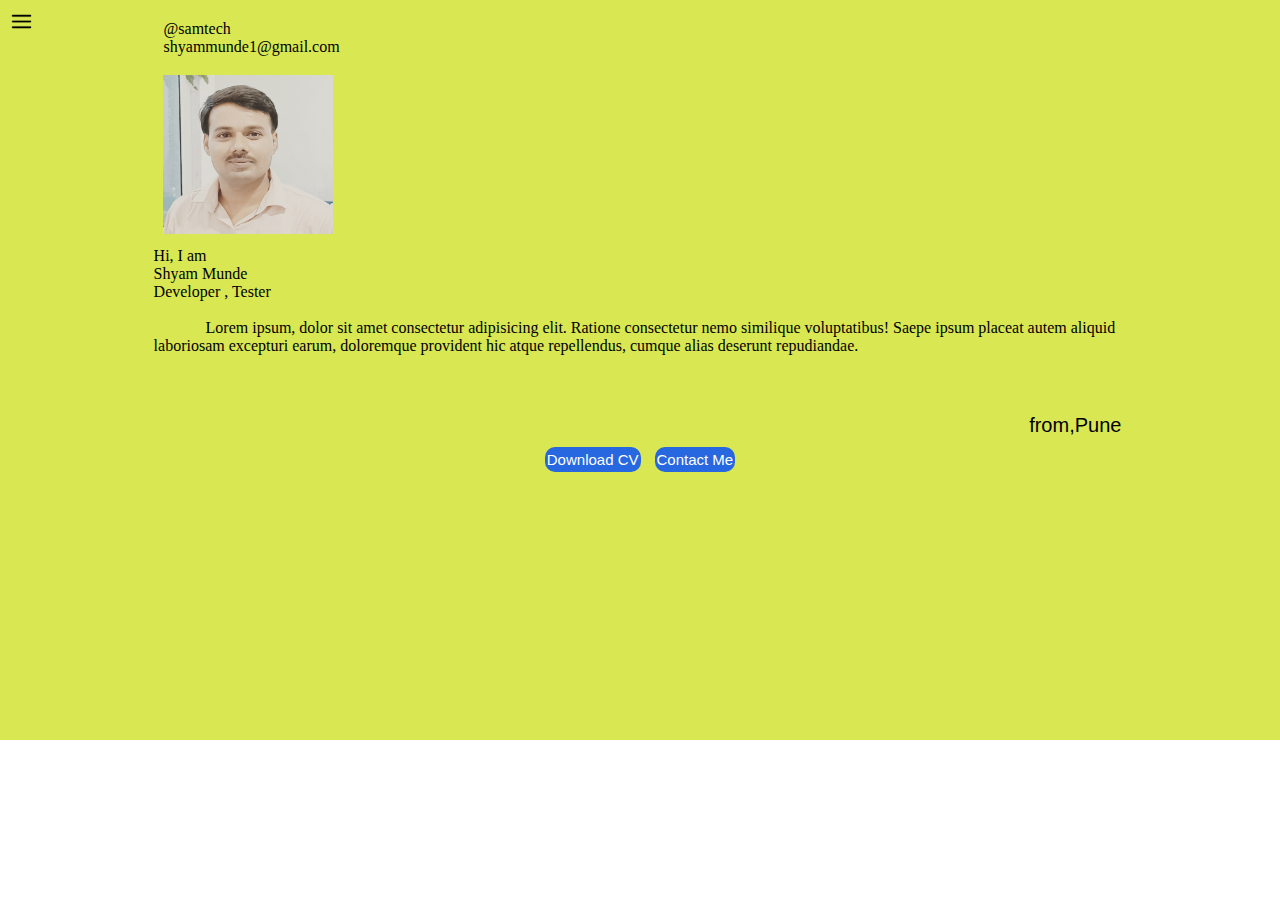
<file: index.html>
<!DOCTYPE html>
<html lang="en">
    <head>
        <meta charset="UTF-8">
        <meta http-equiv="X-UA-Compatible" content="IE=edge">
        <meta name="viewport" content="width=device-width, initial-scale=1.0">
        <title>samTech-WebDeveloper</title>
        <link rel="stylesheet" href="css/style.css">
    </head>
    <body>

        <div class="container">
            <div class="sidebar sidebarGo">

                <nav>
                    <ul>
                        <li><a href="/">Home</a> </li>
                        <li><a href="/intro.html">Intro</a></li>
                        <li><a href="/services.html">services</a></li>
                        <li><a href="/blog.html">Blog</a></li>
                        <li><a href="/contact.html">Contact</a></li>

                    </ul>
                </nav>
            </div>

            <div class="main">
                <div class="humburger">
                    <img class="menu" src="images/menu.png" alt="" width="23">
                    <img class="cross" src="images/close.png" alt="" width="15">
                </div>
                <div class="infocontainer">
                    <div class="logo">@samtech <br> <span>shyammunde1@gmail.com</span></div>
                    <div class="devImage">
                        <img src="images/shyam.jpeg" alt="Shyam">
                    </div>
                    <div class="devinfo">
                        <div class="hello">Hi, I am </div>
                        <div class="name">Shyam Munde</div>
                        <div class="about">Developer , Tester</div>
                        <div><br>
                            <span> &nbsp;&emsp; &emsp; &nbsp; Lorem ipsum, dolor
                                sit amet consectetur adipisicing
                                elit. Ratione consectetur nemo similique
                                voluptatibus! Saepe ipsum placeat autem aliquid
                                laboriosam excepturi earum, doloremque provident
                                hic
                                atque repellendus, cumque alias deserunt
                                repudiandae.</span>
                        </div> <br><br><br>
                        <div class="location"> from,Pune</div>

                    </div>
                    <div class="buttons ">
                        <a href="/cv.txt"><button class="btn">Download CV</button></a>
                        <a href="/contact.html"><button class="btn">Contact Me</button></a>
                    </div>
                </div>


            </div>

        </div>
        <script src="script.js"></script>
    </body>
</html>
</file>
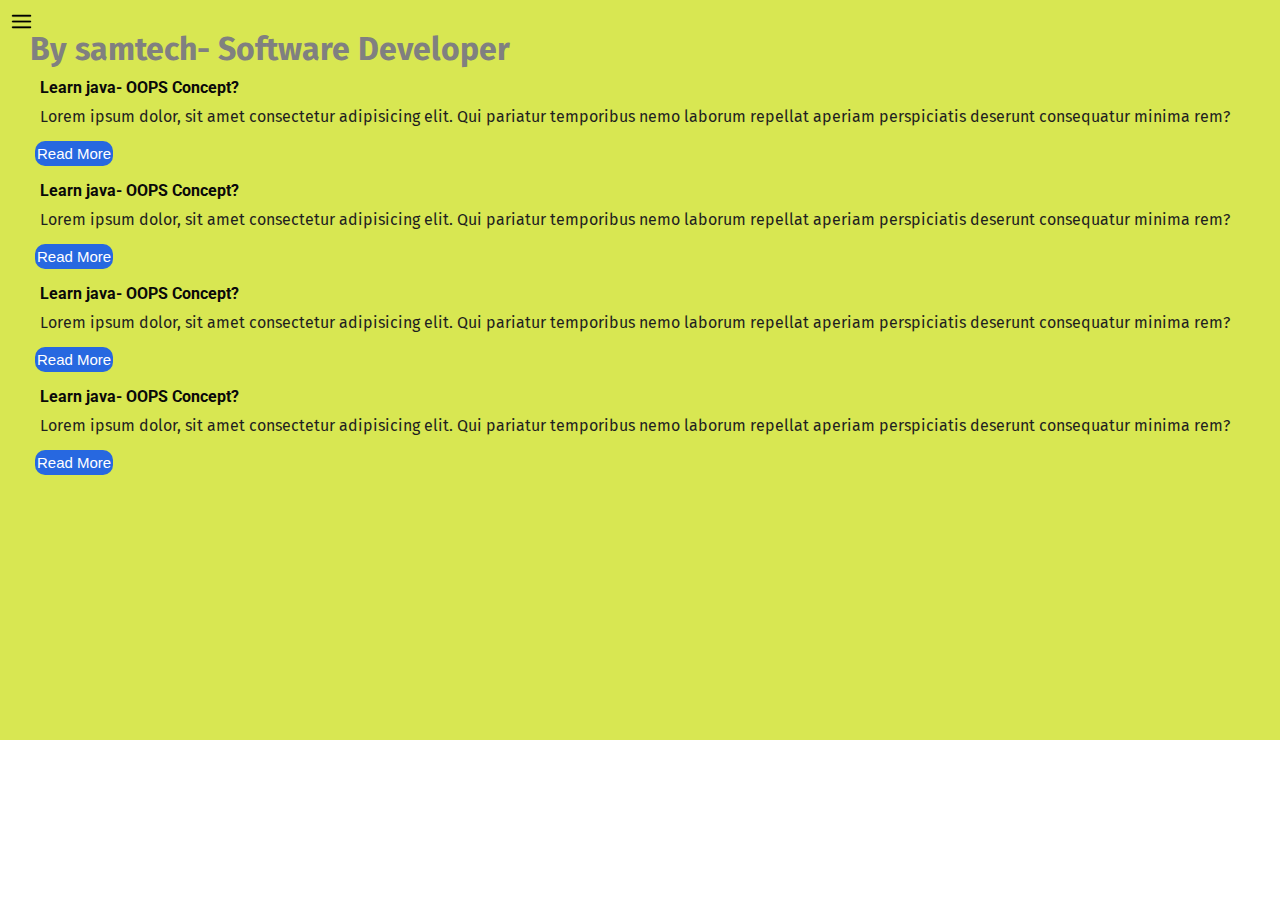
<file: blog.html>
<!DOCTYPE html>
<html lang="en">
    <head>
        <meta charset="UTF-8">
        <meta http-equiv="X-UA-Compatible" content="IE=edge">
        <meta name="viewport" content="width=device-width, initial-scale=1.0">
        <title>Blog-samtech</title>
        <link rel="stylesheet" href="css/style.css">
        <link rel="stylesheet" href="css/blog.css">
    </head>
    <body>

        <div class="container">
            <div class="sidebar sidebarGo">

                <nav>
                    <ul>
                        <li><a href="/">Home</a> </li>
                        <li><a href="/intro.html">Intro</a></li>
                        <li><a href="/services.html">services</a></li>
                        <li><a href="/blog.html">Blog</a></li>
                        <li><a href="/contact.html">Contact</a></li>

                    </ul>
                </nav>
            </div>

            <div class="main">
                <div class="blog-container">
                    <div class="humburger">
                        <img class="menu" src="images/menu.png" alt=""
                            width="23">
                        <img class="cross" src="images/close.png" alt=""
                            width="15">
                    </div>
                    <h1>By samtech- Software Developer</h1>
                    <div class="blogItem">
                        <h4>Learn java- OOPS Concept?</h4>
                        <p>Lorem ipsum dolor, sit amet consectetur adipisicing
                            elit.
                            Qui
                            pariatur temporibus nemo laborum repellat aperiam
                            perspiciatis deserunt consequatur minima rem?</p>
                        <div class="buttons">
                            <button class="btn">Read More</button>
                        </div>
                    </div>
                    <div class="blogItem">

                        <h4>Learn java- OOPS Concept?</h4>
                        <p>Lorem ipsum dolor, sit amet consectetur adipisicing
                            elit.
                            Qui
                            pariatur temporibus nemo laborum repellat aperiam
                            perspiciatis deserunt consequatur minima rem?</p>
                        <div class="buttons">
                            <button class="btn">Read More</button>
                        </div>
                    </div>
                    <div class="blogItem">

                        <h4>Learn java- OOPS Concept?</h4>
                        <p>Lorem ipsum dolor, sit amet consectetur adipisicing
                            elit.
                            Qui
                            pariatur temporibus nemo laborum repellat aperiam
                            perspiciatis deserunt consequatur minima rem?</p>
                        <div class="buttons">
                            <button class="btn">Read More</button>
                        </div>
                    </div>
                    <div class="blogItem">

                        <h4>Learn java- OOPS Concept?</h4>
                        <p>Lorem ipsum dolor, sit amet consectetur adipisicing
                            elit.
                            Qui
                            pariatur temporibus nemo laborum repellat aperiam
                            perspiciatis deserunt consequatur minima rem?</p>
                        <div class="buttons">
                            <button class="btn">Read More</button>
                        </div>
                    </div>

                </div>
            </div>
        </div>
        <script src="script.js"></script>
    </body>
</html>
</file>
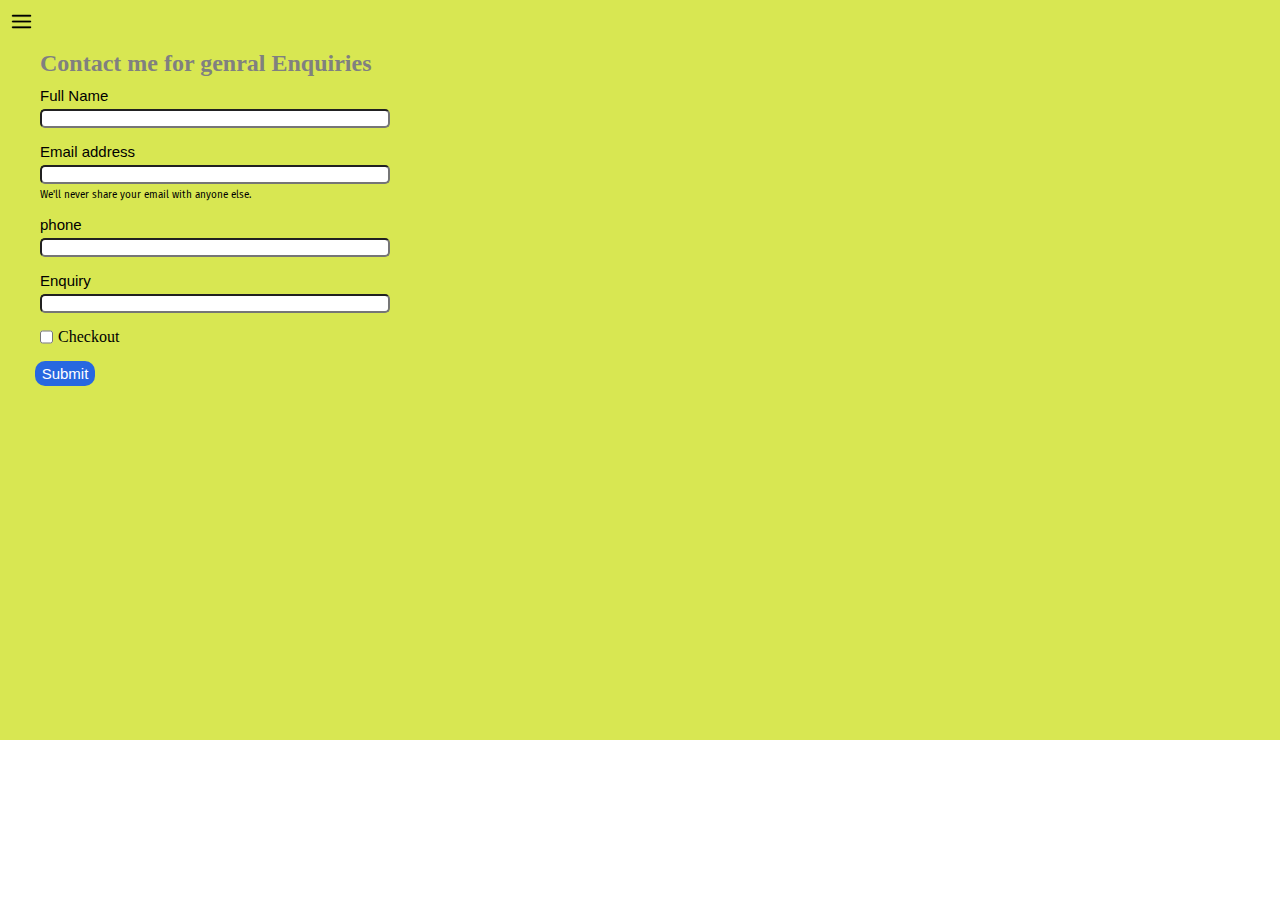
<file: contact.html>
<!DOCTYPE html>
<html lang="en">

    <head>
        <meta charset="UTF-8">
        <meta http-equiv="X-UA-Compatible" content="IE=edge">
        <meta name="viewport" content="width=device-width, initial-scale=1.0">
        <title>Contact-Me</title>
        <link rel="stylesheet" href="css/style.css">
        <link rel="stylesheet" href="css/contact.css">
    </head>

    <body>

        <div class="container">
            <div class="sidebar sidebarGo">

                <nav>
                    <ul>
                        <li><a href="/">Home</a> </li>
                        <li><a href="/intro.html">Intro</a></li>
                        <li><a href="/services.html">services</a></li>
                        <li><a href="/blog.html">Blog</a></li>
                        <li><a href="/contact.html">Contact</a></li>

                    </ul>
                </nav>
            </div>

            <div class="main">

                <div class="humburger">
                    <img class="menu" src="images/menu.png" alt="" width="23">
                    <img class="cross" src="images/close.png" alt="" width="15">
                </div>

                <form class="contactform">
                    <h2 class="contact_heading">Contact me for genral
                        Enquiries</h2>

                    <div class="mb-3">
                        <label for="exampleInputEmail1" class="form-label">Full
                            Name</label>
                        <input type="email" class="form-control"
                            id="exampleInputEmail1"
                            aria-describedby="emailHelp"
                            />
                    </div>
                    <div class="mb-3">
                        <label for="exampleInputEmail1" class="form-label">Email
                            address</label>
                        <input type="email" class="form-control"
                            id="exampleInputEmail1"
                            aria-describedby="emailHelp">
                        <div id="emailHelp" class="form-text">We'll never
                            share
                            your
                            email with anyone else.</div>
                    </div>
                    <div class="mb-3">
                        <label for="exampleInputnumber"
                            class="form-label">phone</label>
                        <input type="number" class="form-control"
                            id="exampleInputnumber">

                    </div>
                    <div class="mb-3">
                        <label for="exampleInputEnquiry"
                            class="form-label">Enquiry</label>
                        <input type="text" class="form-control"
                            id="exampleInputEnquiry">

                    </div>
                    <div class="mb-3 form-check">
                        <input type="checkbox" class="form-check-input"
                            id="exampleCheck1">
                        <label class="form-check-label" for="exampleCheck1">Checkout</label>
                    </div>
                    <div class="buttons">
                        <button type="submit" class="btn btn-primary">Submit</button>
                    </div>
                </form>

            </div>
        </div>
        <script src="script.js"></script>
    </body>

</html>
</file>
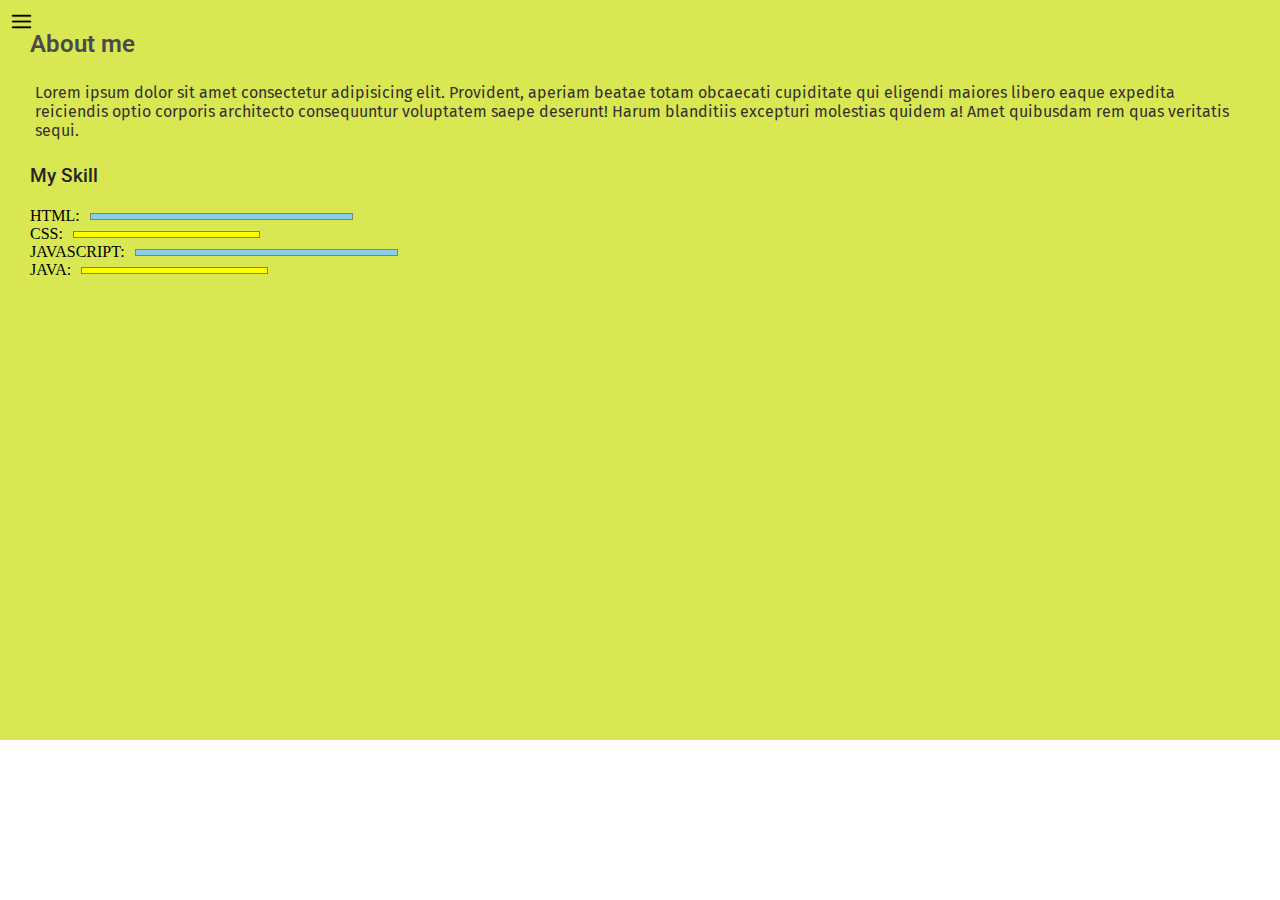
<file: intro.html>
<!DOCTYPE html>
<html lang="en">
    <head>
        <meta charset="UTF-8">
        <meta http-equiv="X-UA-Compatible" content="IE=edge">
        <meta name="viewport" content="width=device-width, initial-scale=1.0">
        <title>Introduction</title>
        <link rel="stylesheet" href="css/style.css">
        <link rel="stylesheet" href="css/intro.css">
    </head>
    <body>

        <div class="container">
            <div class="sidebar sidebarGo">

                <nav>
                    <ul>
                        <li><a href="/">Home</a> </li>
                        <li><a href="/intro.html">Intro</a></li>
                        <li><a href="/services.html">services</a></li>
                        <li><a href="/blog.html">Blog</a></li>
                        <li><a href="/contact.html">Contact</a></li>

                    </ul>
                </nav>
            </div>
            <div class="main">
                <div class="humburger">
                    <img class="menu" src="images/menu.png" alt="" width="23">
                    <img class="cross" src="images/close.png" alt="" width="15">
                </div>
                <div class="intro">
                    <h2>About me</h2>
                    <p>Lorem ipsum dolor sit amet consectetur adipisicing elit.
                        Provident, aperiam beatae totam obcaecati cupiditate qui
                        eligendi maiores libero eaque expedita reiciendis optio
                        corporis architecto consequuntur voluptatem saepe
                        deserunt! Harum blanditiis excepturi molestias quidem a!
                        Amet quibusdam rem quas veritatis sequi.</p>
                    <h3>My Skill</h2>
                    <div class="skillcontainer">
                        <div class="skillItem"> HTML: <div class="skill
                                hundered"></div></div>
                        <div class="skillItem"> CSS: <div class="skill t5"></div></div>
                        <div class="skillItem"> JAVASCRIPT: <div class="skill
                                hundered"></div></div>
                        <div class="skillItem"> JAVA: <div class="skill t5"></div></div>
                    </div>
                </div>
            </div>

        </div>
        <script src="script.js"></script>
    </body>
</html>
</file>
<file: css/style.css>
@import url('https://fonts.googleapis.com/css2?family=Fira+Sans:ital,wght@0,100;0,200;0,300;0,400;0,500;0,700;1,100;1,200;1,300;1,400;1,500;1,700;1,800&display=swap');



*{
    margin: 0;
    padding: 0;
}


.sidebar{
    background-color: rgb(214, 209, 209);
    /* width: 160px; */
    font-family: "Fira Sans",sans-serif;
    height: 720px;
    transition: transform 0.3s ease-in;
    position: absolute;
}

.sidebar nav{
    padding: 45px;
}

.sidebar nav li{
    list-style: none;
    text-decoration: none;
    font-size: 30px;
    padding: 33px 0;

}
.sidebar nav li a{
    color: black;
    text-decoration: none;
    

}

.main{
    background-color: rgb(216, 231, 82);
    
    width: 1660px;
    height: 720px;
    padding: 10px;
    font-size: medium;
    
   
}



/* flex container */
.container {
    display: flex;
   
 
  }
  
 


.infocontainer{
/* background-color:rgb(184, 37, 179) ; */
height: 90vh;
width: 76vw;
margin: auto;
}
.logo{
    margin-bottom: -15;
    padding: 10px;
}

.infocontainer .devImage img{
    height: 159px;
    width: 170px;
    margin: 2px;
    padding: 7px;

}

.location{
    text-align: end;
    margin: 4px;
    padding: 1px;
    font-size: 20px;
    font-family: "Roboto",sans-serif ;
}
.buttons{
    text-align: center;
   /* margin: 20px;
   padding: 5px; */
}
.btn{
    margin: 5px;
    padding: 2px;
    height: 25px;
   border: 0cap;
    border-radius: 10px;
    background-color: rgb(39, 104, 224);
    cursor: pointer;
    font-size: 15px;
    font-weight: 400;
    color: white;
}

/* .button2{
    margin: 5px;
    padding: 2px;
    height: 25px;
    text-align: center;
   
    border-radius: 10px;
    background-color: rgb(39, 104, 224);
    cursor: pointer;
    font-size: 15px;
    font-weight: 400;
    color: white;
} */

.btn:hover{
    background-color: white;
    color: rgb(41, 147, 189);
}
/* .button2:hover{
    background-color: white ;
    color:rgb(41, 147, 189);
} */

/* @media (max-width:1350px){
*{
    background-color: red;
}

.sidebar{
    transform: translate(-443px);
    position: absolute;
}
} */

/* menu and close */
.humburger{
    position: absolute;
    cursor: pointer;
    top: 10px;
    left: 10px;

}
.menu{}
.cross{
    margin-top: 10px;
    margin-left: 160px;
}

.sidebarGo{
    transform: translate(-443px, 0px);
    position: absolute;
}
</file>
<file: css/blog.css>
@import url('https://fonts.googleapis.com/css2?family=Fira+Sans:ital,wght@0,100;0,200;0,300;0,400;0,500;0,700;1,100;1,200;1,300;1,400;1,500;1,700;1,800&display=swap');
@import url('https://fonts.googleapis.com/css2?family=Fira+Sans:ital,wght@0,100;0,200;0,300;0,400;0,500;0,700;1,100;1,200;1,300;1,400;1,500;1,700;1,800&family=Roboto:wght@300&display=swap');



.blog-container {
    margin: 20px;
    font-family: "Fira Sans", sans-serif;
   
}

.blog-container h1 {
    font-family: "fira Sans", sans-serif;
    color: grey;
   
}

 .blogItem h4{
    font-family: "Roboto",sans-serif;
    color: rgb(10, 9, 9);
    margin: 10px;
    
}

.blogItem p{
    font-family: "Fira Sans" sans-serif;
    color: rgb(31, 31, 31);
 margin: 10px;
   
   
}

.buttons{
    text-align: start;
}
</file>
<file: css/contact.css>
@import url('https://fonts.googleapis.com/css2?family=Fira+Sans:ital,wght@0,100;0,200;0,300;0,400;0,500;0,700;1,100;1,200;1,300;1,400;1,500;1,700;1,800&display=swap');



.contact_heading {
  margin: 10px;
    text-align: start;
    color: grey;
}
  .contactform .mb-3{
    margin: 10px;
}
  

.contactform {
    margin: 20px;
    padding: 10px 0;
    
    

}

.contactform div {
    display: flex;
    flex-direction: column;
    width: 350px;

}

#emailHelp{
    margin: 0 0 5px 0;
    font-family:"Fira sans" ;
    font-size: 10px;
}



.contactform .form-control{
    margin: 5px 0;
    border-radius: 5px;
    
}

.contactform .form-check {

    display: flex;
    flex-direction: row;
}

.form-check-label {
    margin: 0px 5px;
}


.form-label {
    font-size: 15px;
    font-family: Arial;

}

.buttons{
    text-align: center;
   /* margin: 20px;
   padding: 5px; */
}
.btn{
    margin: 5px;
    padding: 2px;
    width: 60px;
    height: 25px;
   border: 0cap;
    border-radius: 10px;
    background-color: rgb(39, 104, 224);
    cursor: pointer;
    font-size: 15px;
    font-weight: 400;
    color: white;
}


.btn:hover{
    background-color: white;
    color: rgb(41, 147, 189);
}
</file>
<file: css/intro.css>
@import url('https://fonts.googleapis.com/css2?family=Fira+Sans:ital,wght@0,100;0,200;0,300;0,400;0,500;0,700;1,100;1,200;1,300;1,400;1,500;1,700;1,800&display=swap');

@import url('https://fonts.googleapis.com/css2?family=Fira+Sans:ital,wght@0,100;0,200;0,300;0,400;0,500;0,700;1,100;1,200;1,300;1,400;1,500;1,700;1,800&family=Roboto:ital,wght@0,300;0,400;0,500;1,300;1,400;1,500&display=swap');



h2{
    margin: 20px;
    font-family: "Roboto",sans-serif;
    font-weight: 600;
    color: rgb(75, 73, 73);
}

p{
    margin: 25px;
    font-family: "Fira Sans",sans-serif;
    color: rgb(54, 49, 49);
    
}

h3{
    margin: 20px;
    font-family: "Roboto",sans-serif;
    font-weight: 500;
    color: rgb(37, 36, 36);
}

.skillcontainer{
    margin: 20px;
    
}
.skillItem{
    display: flex;
    flex-direction: row;
    align-items: center;
}

.skill{
    margin: 1px;
    width: 261px;
    height: 5px;
    background-color: skyblue;
    border: 1px solid grey;
}
.hundered{
    width:260;
    background-color: skyblue;
    margin-left: 10px;
}
.fifty{
    width:130px;
    background-color: green;
    margin-left: 10px;
}
.t5{
    width:185px;
    background-color: yellow;
    margin-left: 10px;
}
</file>
